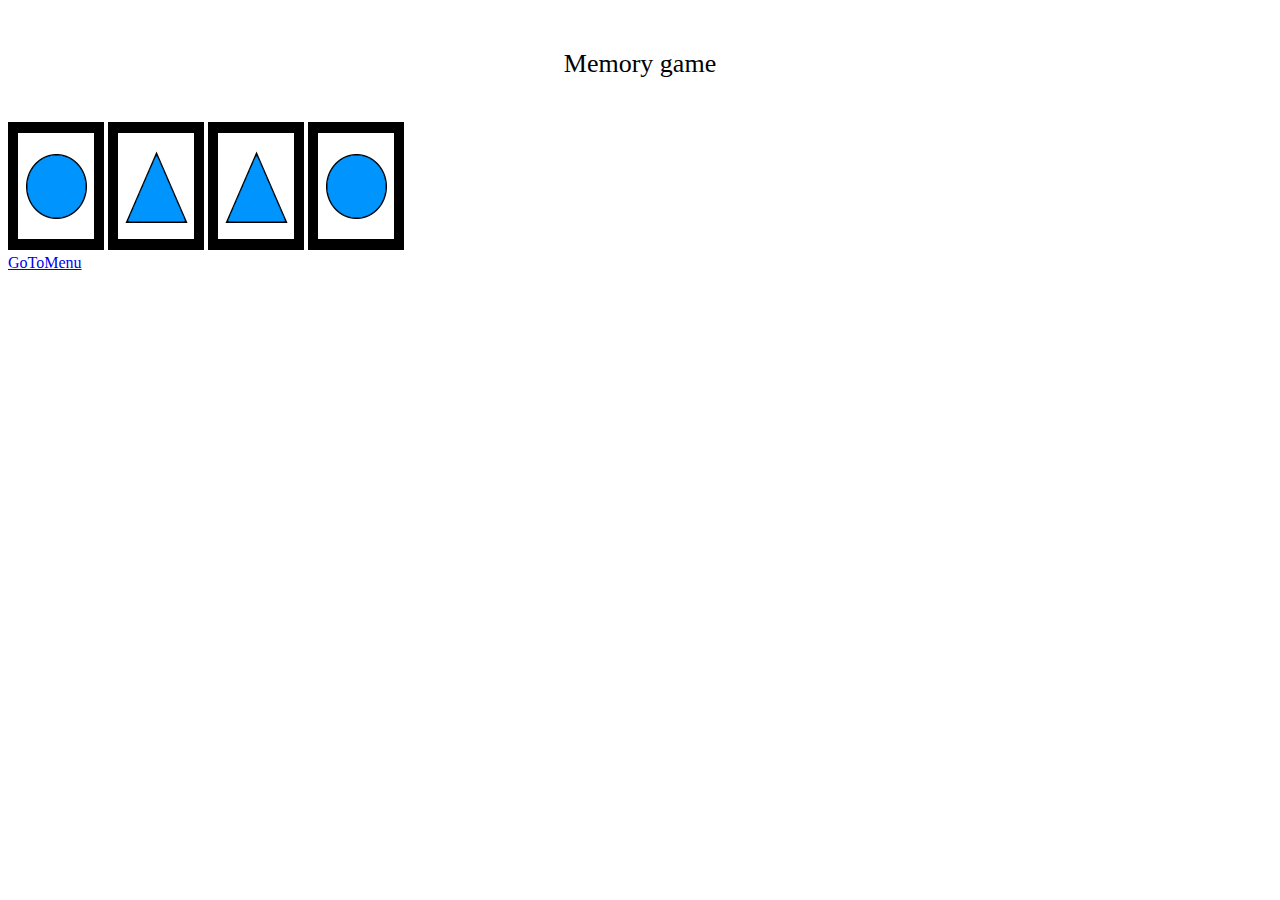
<file: html/game.html>
<!DOCTYPE html> 
<html>
	<head>
		<link rel="stylesheet" href="../styles/main.css">
		<script src="../js/game_controller.js"></script>
		<script src="../js/loader.js"></script>
		<title> My first game - Game </title>
	</head>
	<body>
		<p class="menu-object" id="title">Memory game</p>
		<div>
			<img src="../resources/cb.png" onclick="items[0].do_click()">
			<img src="../resources/tb.png" onclick="items[1].do_click()">
			<img src="../resources/tb.png" onclick="items[2].do_click()">
			<img src="../resources/cb.png" onclick="items[3].do_click()">
		</div>
		<a class="menu-object" href="../">GoToMenu</a>
	</body>
</html>
</file>
<file: styles/main.css>
body{
	background-image: url(https://wallpaperaccess.com/full/2155719.jpg);
}

#title{
	grid-column: auto;
	height: 70px;
	font-size: 26px;
	line-height: 75px;
	align-items: center;
}

#play{
	grid-column: 1 / 2;
  	grid-row: 2;
}

#play h2{
	grid-column: 2;
  	grid-row: 1;
}

#play img{
	grid-column: 2;
  	grid-row: 1;
}
#config{
	grid-column: 1 / 2;
  	grid-row: 3;
}
#info{
	grid-column: 1 / 2;
  	grid-row: 4;
}
.container{
	display: grid;
	justify-content: stretch;
	grid-gap: 1px;	
  	width: 99vw;
  	height: 60vh;
}

.menu-object {
	/*border: 1px solid red;*/
	font-size: 30px;
	text-align: center;
	max-height: 10%; 
	max-width: 100%;
	font-size: 16px;
	align-self: center;
}

button.menu-object:active{
	font-size: 18px;
}

.imgg{
	width: 80px;
	height: 80px;
}

p{
	text-align: center;
}

/*HOVER */
img.imgg:hover:active{
/*    content: url("/path/here/to/image.png");*/

	content: url(https://cdn-icons-png.flaticon.com/128/2331/2331852.png);
}

img.imgg:hover:not(:active){
	content: url(https://cdn-icons-png.flaticon.com/128/3655/3655555.png);

}

button.menu-object:hover:not(:active){
	font-size: 27px;
}

#info:hover:not(:active){
	font-size: 18px;
}


/* Style 9
   ----------------------------- */
   .menu-object h1 {
	text-align:center; font-size:50px; text-transform:uppercase; color:#222; letter-spacing:1px;
	font-family:"Playfair Display", serif; font-weight:400;
  }
  .menu-object h1 span {
	margin-top: 5px;
	  font-size:15px; color:#444; word-spacing:1px; font-weight:normal; letter-spacing:2px;
	  text-transform: uppercase; font-family:"Raleway", sans-serif; font-weight:500;
  
	  display: grid;
	  grid-template-columns: 1fr max-content 1fr;
	  grid-template-rows: 27px 0;
	  grid-gap: 20px;
	  align-items: center;
  }
  
  .menu-object h1 span:after,.menu-object h1 span:before {
	  content: " ";
	  display: block;
	  border-bottom: 1px solid #ccc;
	  border-top: 1px solid #ccc;
	  height: 5px;
	background-color:#f8f8f8;
  }
</file>
